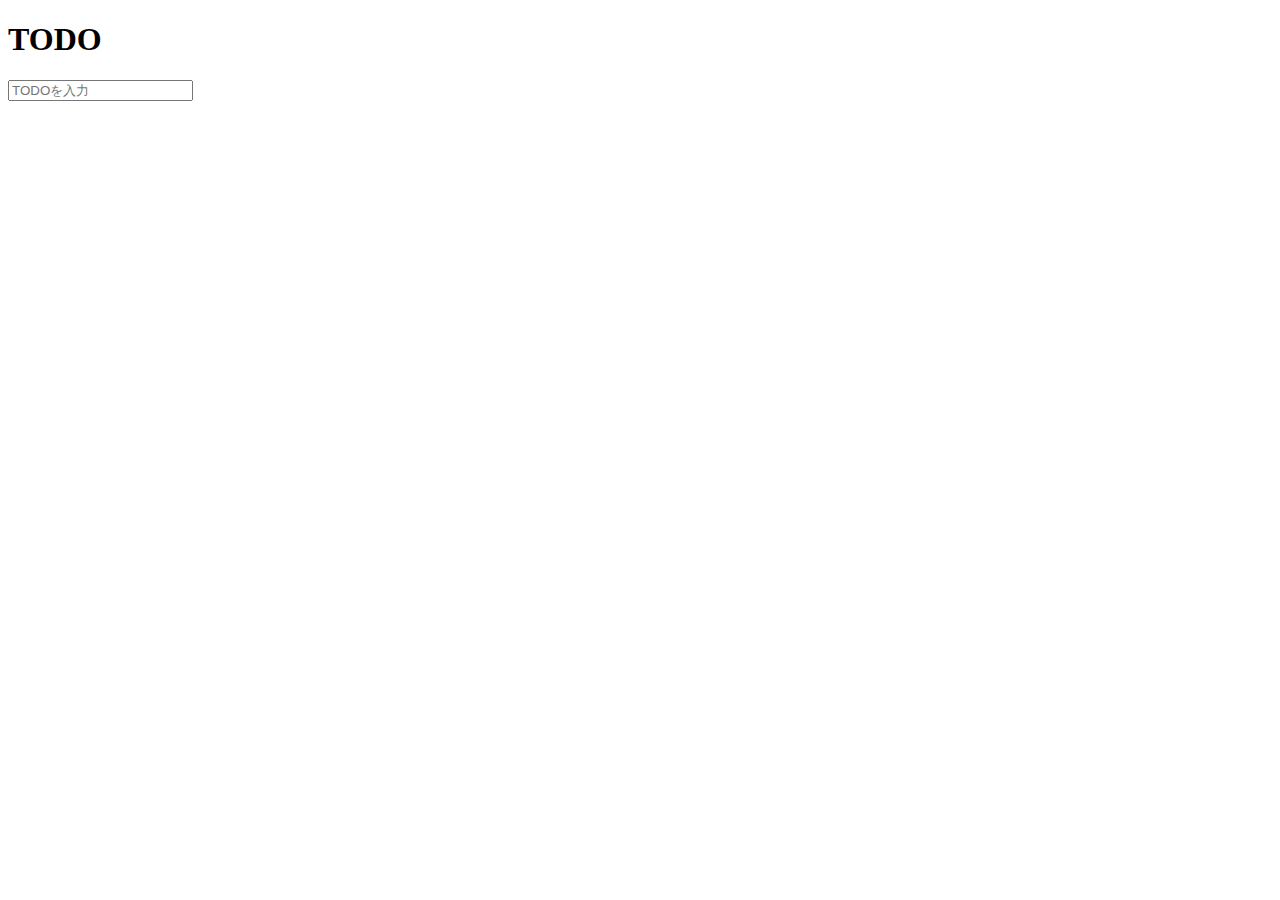
<file: My_Portfolio/TODO_app/index.html>
<!DOCTYPE html>
<html lang="ja">
<head>
    <meta charset="UTF-8">
    <meta http-equiv="X-UA-Compatible" content="IE=edge">
    <meta name="viewport" content="width=device-width, initial-scale=1.0">
    <link href="https://cdn.jsdelivr.net/npm/bootstrap@5.0.2/dist/css/bootstrap.min.css" rel="stylesheet" integrity="sha384-EVSTQN3/azprG1Anm3QDgpJLIm9Nao0Yz1ztcQTwFspd3yD65VohhpuuCOmLASjC" crossorigin="anonymous">
    <title>TODO</title>
</head>
<body class="bg-light">
    <div class="container w-75">
        <h1 class="text-center text-info my-4">TODO</h1>
        <form id="form" class="mb-4">
            <input type="text" id="input" class="form-control" placeholder="TODOを入力" autocomplete="off">
        </form>
        <ul class="list-group text-secondary" id="ul"></ul>
        <script src="app.js"></script>
    </div>
</body>
</html>
</file>
